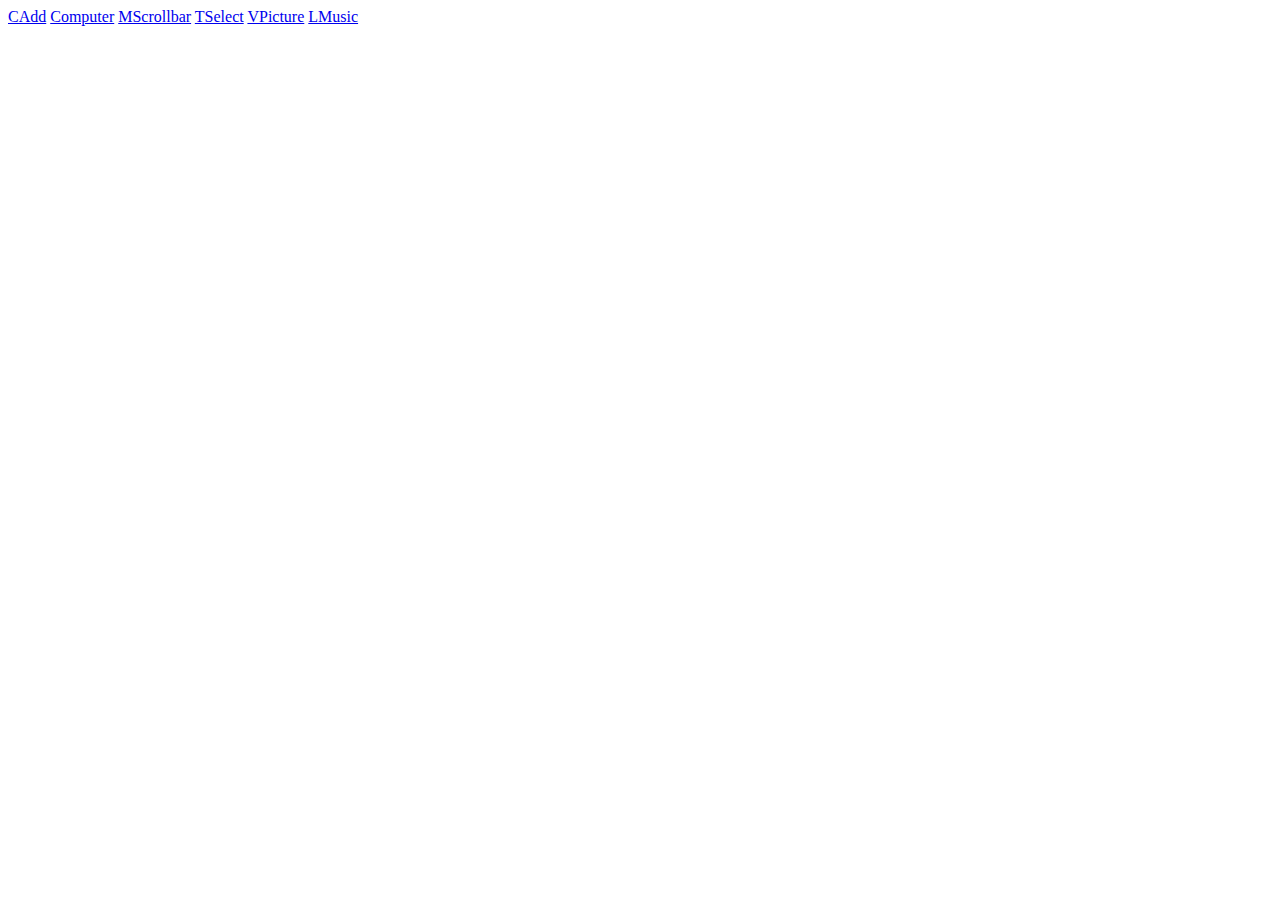
<file: index.html>
<!DOCTYPE html>
<html lang="zh-CN">
<head>
    <meta charset="UTF-8">
    <title>zdjJs</title>
</head>
<body>
    <a href="CAdd/">CAdd</a>
    <a href="Computer/">Computer</a>
    <a href="MScrollbar/">MScrollbar</a>
    <a href="TSelect/">TSelect</a>
    <a href="VPicture/">VPicture</a>
    <a href="LMusic/">LMusic</a>
</body>
</html>
</file>
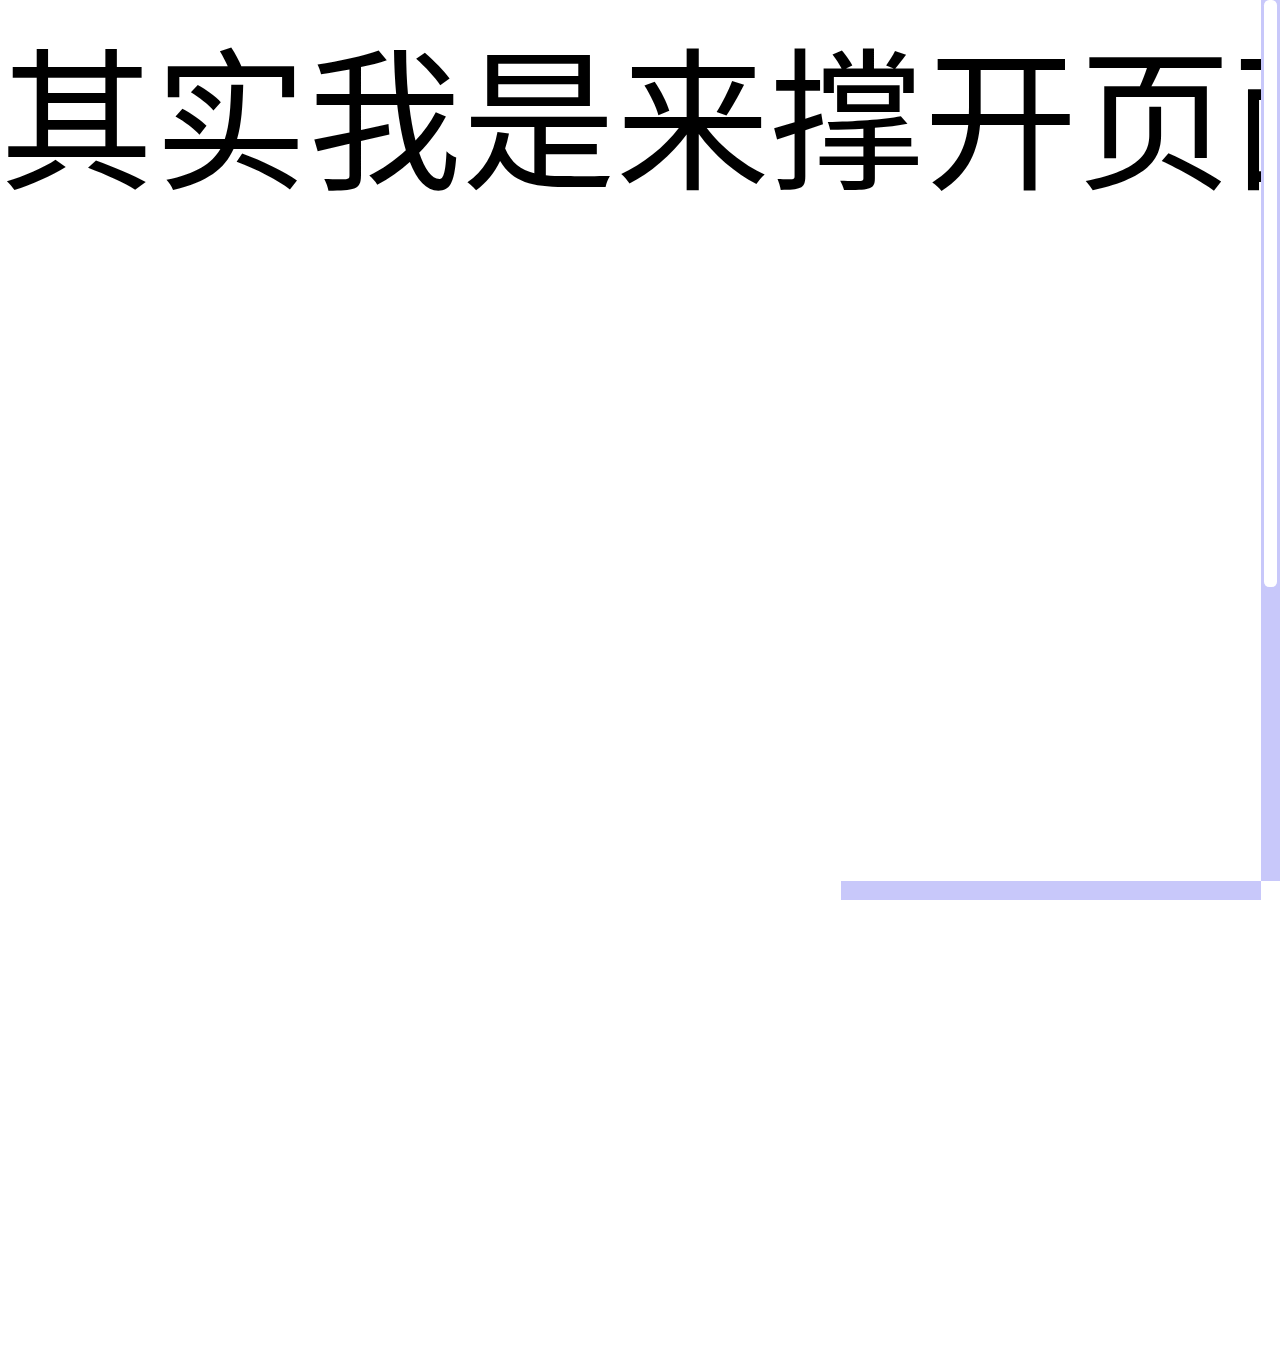
<file: MScrollbar/index.html>
<!DOCTYPE html>
<html lang="zh-CN">
<head>
    <meta charset="UTF-8">
    <title>MScrollbar</title>
</head>
<body>
    <style>
        *{
            margin: 0;
            padding: 0;
            font-size: 0;
        }
        main{
            width: 150vw;
            height: 150vh;
            background: #FFFFFF;
            font-size: 12vw;
        }
        #MScrollbar1{
            position: fixed;
            top: 0;
            left: 98.5vw;
            width: 1.5vw;
            height: calc(100vh - 1.5vw);
        }
        #MScrollbar2{
            position: fixed;
            top: calc(100vh - 1.5vw);
            left: 0;
            width: 98.5vw;
            height: 1.5vw;
        }
    </style>
    <main>其实我是来撑开页面的</main>
    <script src="../zdj new.js"></script>
    <div id="MScrollbar1"></div>
    <div id="MScrollbar2"></div>
    <script src="MScrollbar.js"></script>
    <script>
        const ms1 = new MScrollbar({
            controlled: window,
            container: document.querySelector('#MScrollbar1'),
            thumb: {
                width: 70,
                background: '#FFFFFF',
                rounded: 80
            }
        });
        const ms2 = new MScrollbar({
            controlled: window,
            container: document.querySelector('#MScrollbar2'),
            direction: 1
        });
        /*
            优化了设置信息的读取
            提供了设置信息的获取
            优化了键盘事件的判断
        */
    </script>
</body>
</html>
</file>
